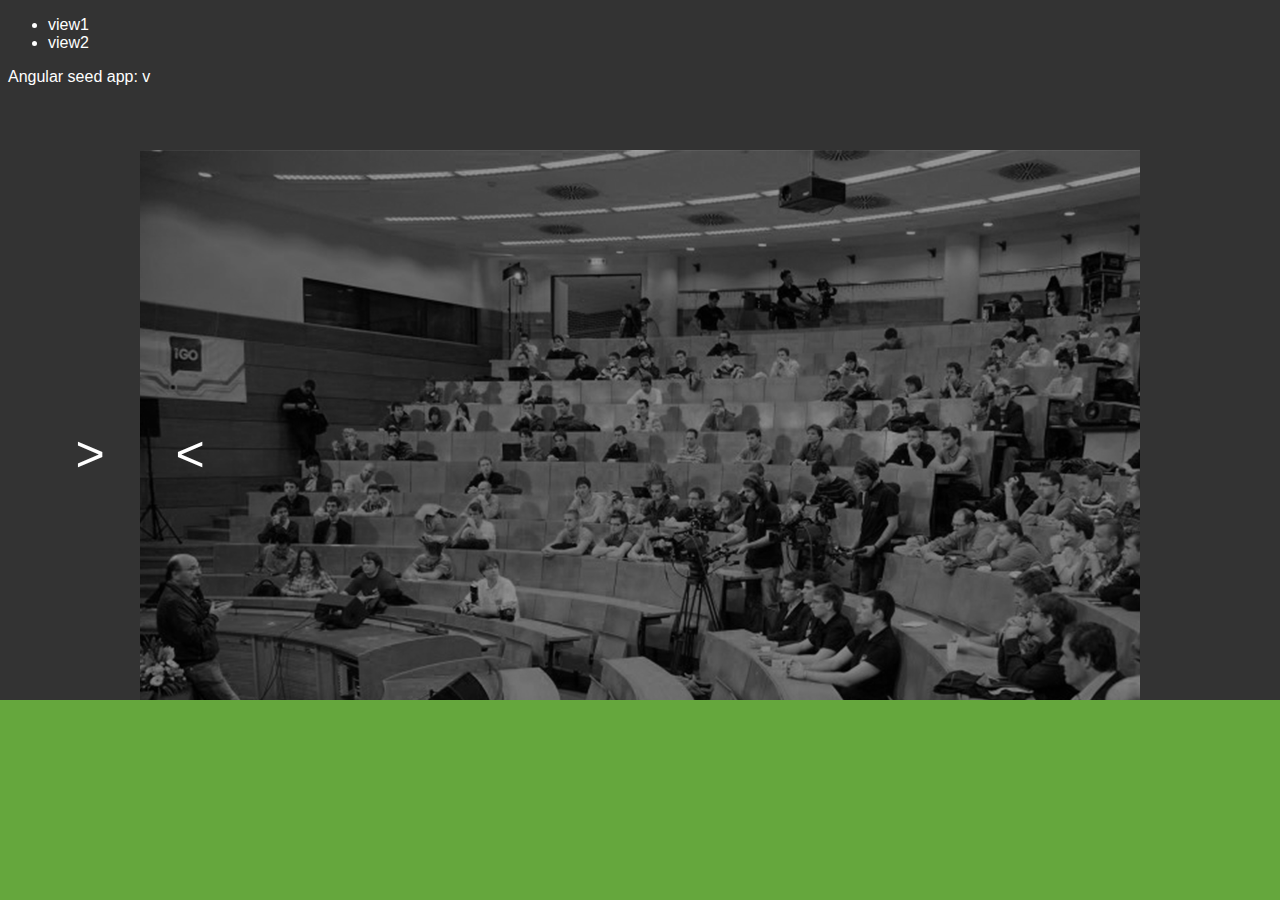
<file: app/index-async.html>
<!doctype html>
<html lang="en">
<head>
  <meta charset="utf-8">
  <style>
    [ng-cloak] {
      display: none;
    }
  </style>
  <script>
    // include angular loader, which allows the files to load in any order
    /*
     AngularJS v1.0.0rc1
     (c) 2010-2012 AngularJS http://angularjs.org
     License: MIT
    */
    'use strict';(function(i){function d(c,a,e){return c[a]||(c[a]=e())}return d(d(i,"angular",Object),"module",function(){var c={};return function(a,e,f){e&&c.hasOwnProperty(a)&&(c[a]=null);return d(c,a,function(){function b(a,b,d){return function(){c[d||"push"]([a,b,arguments]);return g}}if(!e)throw Error("No module: "+a);var c=[],d=[],h=b("$injector","invoke"),g={_invokeQueue:c,_runBlocks:d,requires:e,name:a,provider:b("$provide","provider"),factory:b("$provide","factory"),service:b("$provide","service"),
    value:b("$provide","value"),constant:b("$provide","constant","unshift"),filter:b("$filterProvider","register"),directive:b("$compileProvider","directive"),config:h,run:function(a){d.push(a);return this}};f&&h(f);return g})}})})(window);

    // include a third-party async loader library
    /*!
     * $script.js v1.3
     * https://github.com/ded/script.js
     * Copyright: @ded & @fat - Dustin Diaz, Jacob Thornton 2011
     * Follow our software http://twitter.com/dedfat
     * License: MIT
     */
    !function(a,b,c){function t(a,c){var e=b.createElement("script"),f=j;e.onload=e.onerror=e[o]=function(){e[m]&&!/^c|loade/.test(e[m])||f||(e.onload=e[o]=null,f=1,c())},e.async=1,e.src=a,d.insertBefore(e,d.firstChild)}function q(a,b){p(a,function(a){return!b(a)})}var d=b.getElementsByTagName("head")[0],e={},f={},g={},h={},i="string",j=!1,k="push",l="DOMContentLoaded",m="readyState",n="addEventListener",o="onreadystatechange",p=function(a,b){for(var c=0,d=a.length;c<d;++c)if(!b(a[c]))return j;return 1};!b[m]&&b[n]&&(b[n](l,function r(){b.removeEventListener(l,r,j),b[m]="complete"},j),b[m]="loading");var s=function(a,b,d){function o(){if(!--m){e[l]=1,j&&j();for(var a in g)p(a.split("|"),n)&&!q(g[a],n)&&(g[a]=[])}}function n(a){return a.call?a():e[a]}a=a[k]?a:[a];var i=b&&b.call,j=i?b:d,l=i?a.join(""):b,m=a.length;c(function(){q(a,function(a){h[a]?(l&&(f[l]=1),o()):(h[a]=1,l&&(f[l]=1),t(s.path?s.path+a+".js":a,o))})},0);return s};s.get=t,s.ready=function(a,b,c){a=a[k]?a:[a];var d=[];!q(a,function(a){e[a]||d[k](a)})&&p(a,function(a){return e[a]})?b():!function(a){g[a]=g[a]||[],g[a][k](b),c&&c(d)}(a.join("|"));return s};var u=a.$script;s.noConflict=function(){a.$script=u;return this},typeof module!="undefined"&&module.exports?module.exports=s:a.$script=s}(this,document,setTimeout)

    // load all of the dependencies asynchronously.
    $script([
      'lib/angular/angular.js',
      'js/app.js',
      'js/services.js',
      'js/controllers.js',
      'js/filters.js',
      'js/directives.js'
    ], function() {
      // when all is done, execute bootstrap angular application
      angular.bootstrap(document, ['myApp']);
    });
  </script>
  <title>My AngularJS App</title>
  <link rel="stylesheet" href="css/app.css">
</head>
<body ng-cloak>
  <ul class="menu">
    <li><a href="#/view1">view1</a></li>
    <li><a href="#/view2">view2</a></li>
  </ul>

  <div ng-view></div>

  <div>Angular seed app: v<span app-version></span></div>

</body>
</html>
</file>
<file: app/css/app.css>
@font-face {
  font-family: xcxxx;
  font-style: normal;
  src: url("../fonts/Avenir.ttc");
}
body {
  color: #fff;
  background-color: rgba(0,0,0,0.8);
  font-family: Helvetica;
}
a {
  color: #fff;
  text-decoration: none;
}
.header {
  z-index: 1;
  position: relative;
  background: #65a73d;
  font-weight: 900;
  font-size: 18pt;
  text-shadow: 0 2px 2px #000;
  box-shadow: 0 0 10px #000;
  height: 150px;
}
.header .titles {
  padding: 43px;
  line-height: 133%;
  position: absolute;
}
.header .subtitle {
  font-weight: 400;
  font-style: italic;
  text-shadow: none;
}
.header ul {
  list-style: none;
  float: right;
  padding: 0;
  margin: 0;
}
.header ul li {
  display: inline-block;
  margin: 0 18px;
  font-size: 14pt;
  line-height: 150px;
}
.centered-content {
  width: 1000px;
  position: relative;
  margin: 0 auto;
}
.slider {
  position: absolute;
  top: 0;
  bottom: 200px;
}
.slider .slide {
  margin: 100px;
}
.slider .arrow {
  position: absolute;
  top: 50%;
  bottom: 0;
  margin-bottom: -25px;
  font-size: 50px;
  height: 50px;
  width: 100px;
  text-align: center;
  display: table-cell;
}
.slider .arrow.left {
  left: 0;
}
.slider .arrow.right {
  right: 0;
}
.footer {
  background: #65a73d;
  position: absolute;
  bottom: 0;
  left: 0;
  right: 0;
  text-align: center;
  height: 200px;
}
.footer .unit {
  padding: 6px;
  margin: 0 12px;
  display: inline-block;
  width: 200px;
}
.footer .unit .pic {
  width: 200px;
  height: 100px;
}
.footer .unit .desc {
  font-size: 10pt;
}
.background {
  background: url("../img/image.png");
  height: 100%;
}
[ng-view] {
  position: absolute;
  top: 150px;
  bottom: 0;
  right: 0;
  left: 0;
}
.events-page {
  width: 33%;
  min-width: 300px;
  background: rgba(0,0,0,0.33);
  position: absolute;
  top: 0;
  right: 0;
  bottom: 0;
}
.events-page .rooms {
  padding: 12px 0;
  margin: 0;
  background: rgba(0,0,0,0.33);
}
.events-page .room {
  width: 33%;
  list-style-type: none;
  display: inline-block;
  padding: 0;
  text-align: center;
  text-decoration: underline;
}
.events-page table {
  margin: 12px;
}
.events-page table td {
  vertical-align: baseline;
  padding: 6px;
}
</file>
